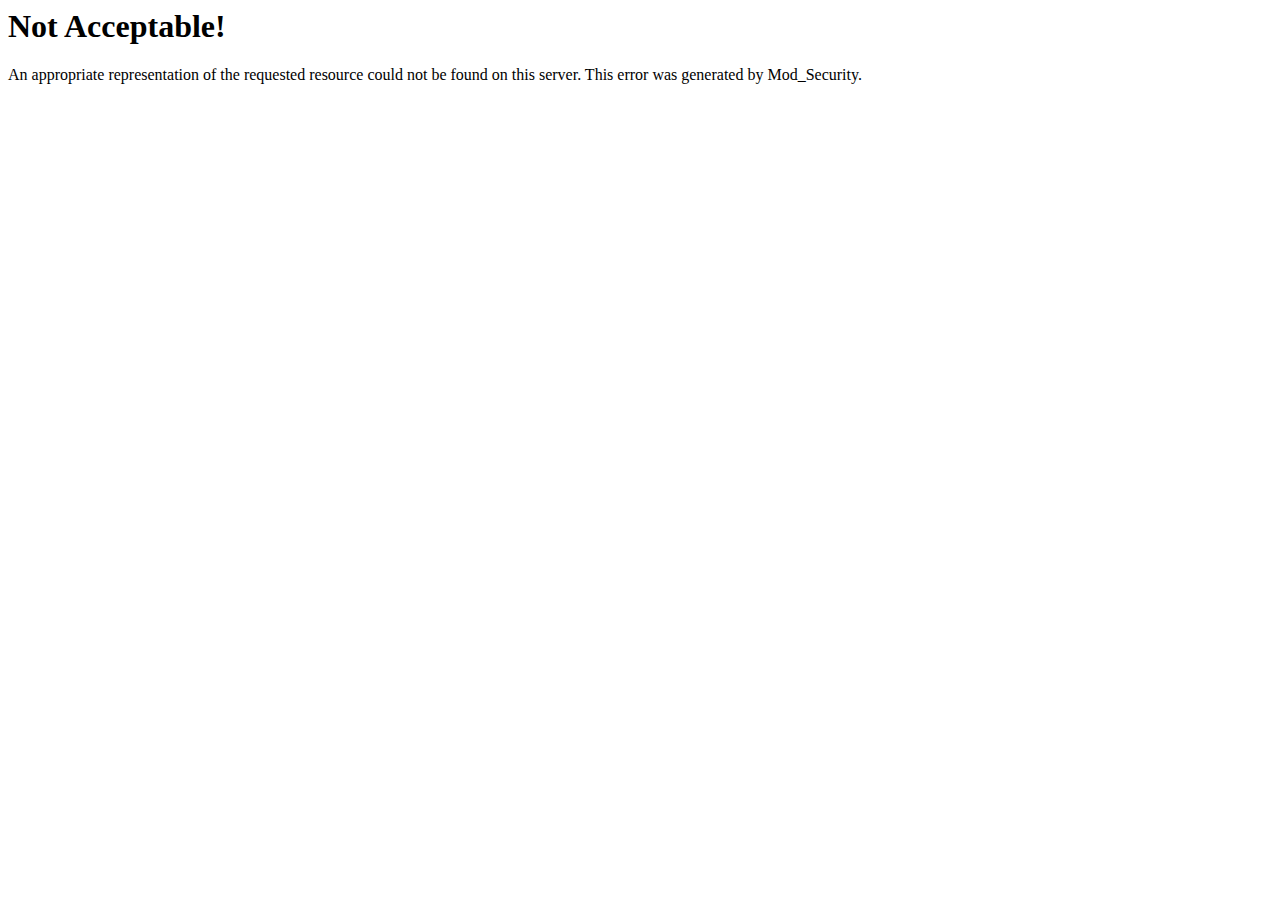
<file: wp-includes/wlwmanifest.html>
<!-- Mirrored from northequities.com/wp-includes/wlwmanifest.xml by HTTrack Website Copier/3.x [XR&CO'2014], Sat, 12 Mar 2022 13:15:19 GMT -->
<!-- Added by HTTrack --><meta http-equiv="content-type" content="text/html;charset=iso-8859-1" /><!-- /Added by HTTrack -->
<head><title>Not Acceptable!</title></head><body><h1>Not Acceptable!</h1><p>An appropriate representation of the requested resource could not be found on this server. This error was generated by Mod_Security.</p></body>
<!-- Mirrored from northequities.com/wp-includes/wlwmanifest.xml by HTTrack Website Copier/3.x [XR&CO'2014], Sat, 12 Mar 2022 13:15:19 GMT -->
</html>
</file>
